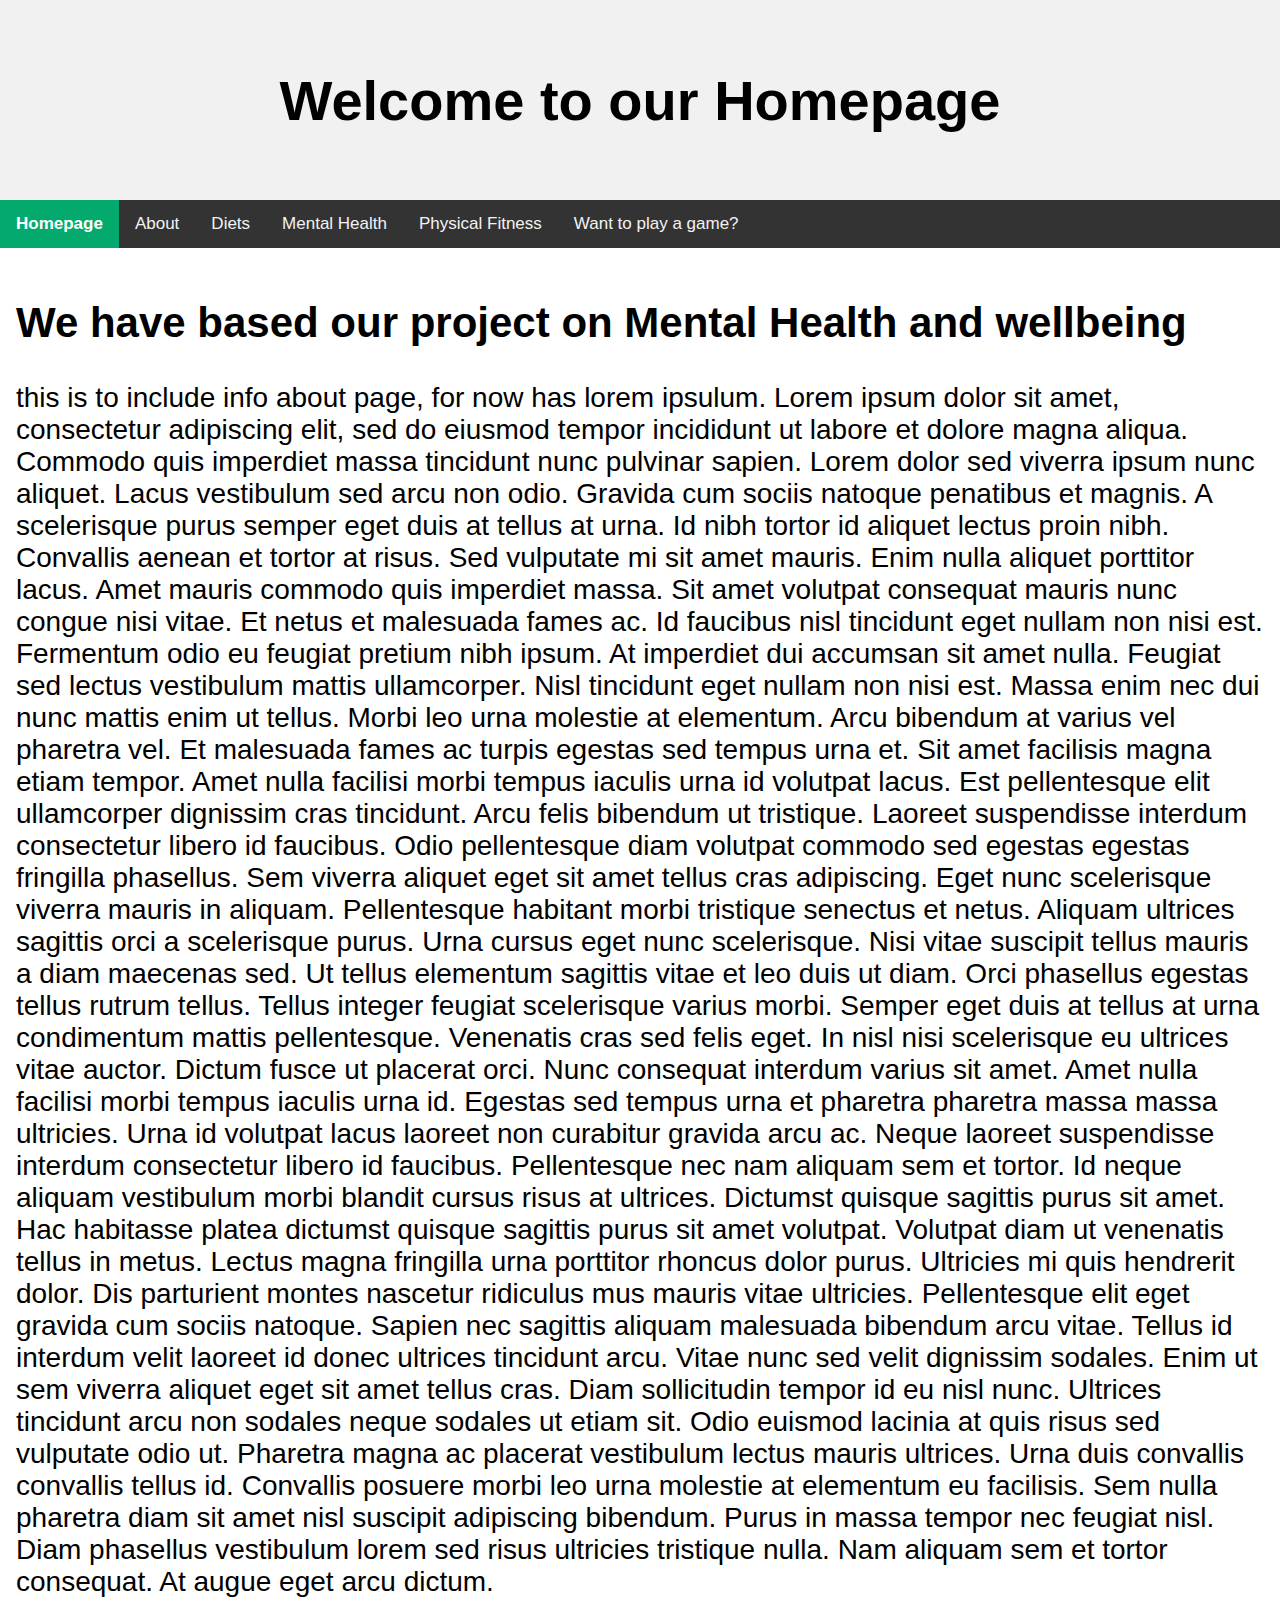
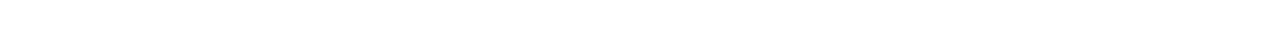
<file: index.html>
<!DOCTYPE html>
<html lang=en>
	<head>
	
		<!-- The meta tag contains infomation (metadata) about the webpage which will help rank your page better on search engines. -->
		<meta name="topic" content="Sustainability">
		<meta name="title" content="mental health and wellbeing homepage">
		<meta name="about" content="This webpage was designed and developed as part of an assignment, created by three students who attend the National college of Ireland in Dublin.">
		<meta name="Authors" content="Merlin M, Prakash P, Thor J.">
		<meta name="language" content="English">
		<!-- The meta viewport tag allows your page to automaticaly adapt to a users visible area -->
		<meta name="viewport" content="width=device-width, initial-scale=1">
		<!-- this page was coded by Merlin -->
	
		<link rel="stylesheet" href="styles.css"> <!--links to out css file -->
		<script type="text/javascript" src="js/external.js"></script> <!-- links to our JavaScript file-->
		<title> Mental Health and Wellbeing homepage </title><!--this text appears at top of webpage in the tab bar-->
		
	</head>
	
	<body>

		<div class="header">
		<!-- This webpage is our homepage, It should include a short desciption of each webpage, clickable redirect links and images. -->
		<h1> Welcome to our Homepage </h1>
		</div>
		
		<div id="navbar">
			<!-- The "a" tag allows a clickable link to other files and webpages-->
			<a class="active" href="index.html" target="_blank"><b>Homepage</b></a> <!-- target="blank" opens the link in a new tab while keeping the orginal tab open. --> <!-- <b> tag makes the text bold-->
			<a href="about.html" target="_blank">About</a>
			<a href="diets.html" target="_blank">Diets</a>
			<a href="mentalhealth.html" target="_blank">Mental Health</a>
			<a href="physicalfitness.html" target="_blank">Physical Fitness</a>
			<a href="game.html" target="blank">Want to play a game?</a>
		</div>
		
			<div class="content"> <!-- this is where pages main content will be displayed -->
			<h2> We have based our project on Mental Health and wellbeing </h2>
		
			<p> 
			this is to include info about page, for now has lorem ipsulum. 
			
			Lorem ipsum dolor sit amet, consectetur adipiscing elit, sed do eiusmod tempor incididunt ut labore et dolore magna aliqua. Commodo quis imperdiet massa tincidunt nunc pulvinar sapien. Lorem dolor sed viverra ipsum nunc aliquet. Lacus vestibulum sed arcu non odio. Gravida cum sociis natoque penatibus et magnis. A scelerisque purus semper eget duis at tellus at urna. Id nibh tortor id aliquet lectus proin nibh. Convallis aenean et tortor at risus. Sed vulputate mi sit amet mauris. Enim nulla aliquet porttitor lacus. Amet mauris commodo quis imperdiet massa. Sit amet volutpat consequat mauris nunc congue nisi vitae. Et netus et malesuada fames ac. Id faucibus nisl tincidunt eget nullam non nisi est. Fermentum odio eu feugiat pretium nibh ipsum. At imperdiet dui accumsan sit amet nulla. Feugiat sed lectus vestibulum mattis ullamcorper. Nisl tincidunt eget nullam non nisi est. Massa enim nec dui nunc mattis enim ut tellus. Morbi leo urna molestie at elementum.

			Arcu bibendum at varius vel pharetra vel. Et malesuada fames ac turpis egestas sed tempus urna et. Sit amet facilisis magna etiam tempor. Amet nulla facilisi morbi tempus iaculis urna id volutpat lacus. Est pellentesque elit ullamcorper dignissim cras tincidunt. Arcu felis bibendum ut tristique. Laoreet suspendisse interdum consectetur libero id faucibus. Odio pellentesque diam volutpat commodo sed egestas egestas fringilla phasellus. Sem viverra aliquet eget sit amet tellus cras adipiscing. Eget nunc scelerisque viverra mauris in aliquam. Pellentesque habitant morbi tristique senectus et netus. Aliquam ultrices sagittis orci a scelerisque purus. Urna cursus eget nunc scelerisque. Nisi vitae suscipit tellus mauris a diam maecenas sed. Ut tellus elementum sagittis vitae et leo duis ut diam.

			Orci phasellus egestas tellus rutrum tellus. Tellus integer feugiat scelerisque varius morbi. Semper eget duis at tellus at urna condimentum mattis pellentesque. Venenatis cras sed felis eget. In nisl nisi scelerisque eu ultrices vitae auctor. Dictum fusce ut placerat orci. Nunc consequat interdum varius sit amet. Amet nulla facilisi morbi tempus iaculis urna id. Egestas sed tempus urna et pharetra pharetra massa massa ultricies. Urna id volutpat lacus laoreet non curabitur gravida arcu ac. Neque laoreet suspendisse interdum consectetur libero id faucibus.

			Pellentesque nec nam aliquam sem et tortor. Id neque aliquam vestibulum morbi blandit cursus risus at ultrices. Dictumst quisque sagittis purus sit amet. Hac habitasse platea dictumst quisque sagittis purus sit amet volutpat. Volutpat diam ut venenatis tellus in metus. Lectus magna fringilla urna porttitor rhoncus dolor purus. Ultricies mi quis hendrerit dolor. Dis parturient montes nascetur ridiculus mus mauris vitae ultricies. Pellentesque elit eget gravida cum sociis natoque. Sapien nec sagittis aliquam malesuada bibendum arcu vitae. Tellus id interdum velit laoreet id donec ultrices tincidunt arcu.

			Vitae nunc sed velit dignissim sodales. Enim ut sem viverra aliquet eget sit amet tellus cras. Diam sollicitudin tempor id eu nisl nunc. Ultrices tincidunt arcu non sodales neque sodales ut etiam sit. Odio euismod lacinia at quis risus sed vulputate odio ut. Pharetra magna ac placerat vestibulum lectus mauris ultrices. Urna duis convallis convallis tellus id. Convallis posuere morbi leo urna molestie at elementum eu facilisis. Sem nulla pharetra diam sit amet nisl suscipit adipiscing bibendum. Purus in massa tempor nec feugiat nisl. Diam phasellus vestibulum lorem sed risus ultricies tristique nulla. Nam aliquam sem et tortor consequat. At augue eget arcu dictum.
			</p>
		</div>

	</body>
</html>
</file>
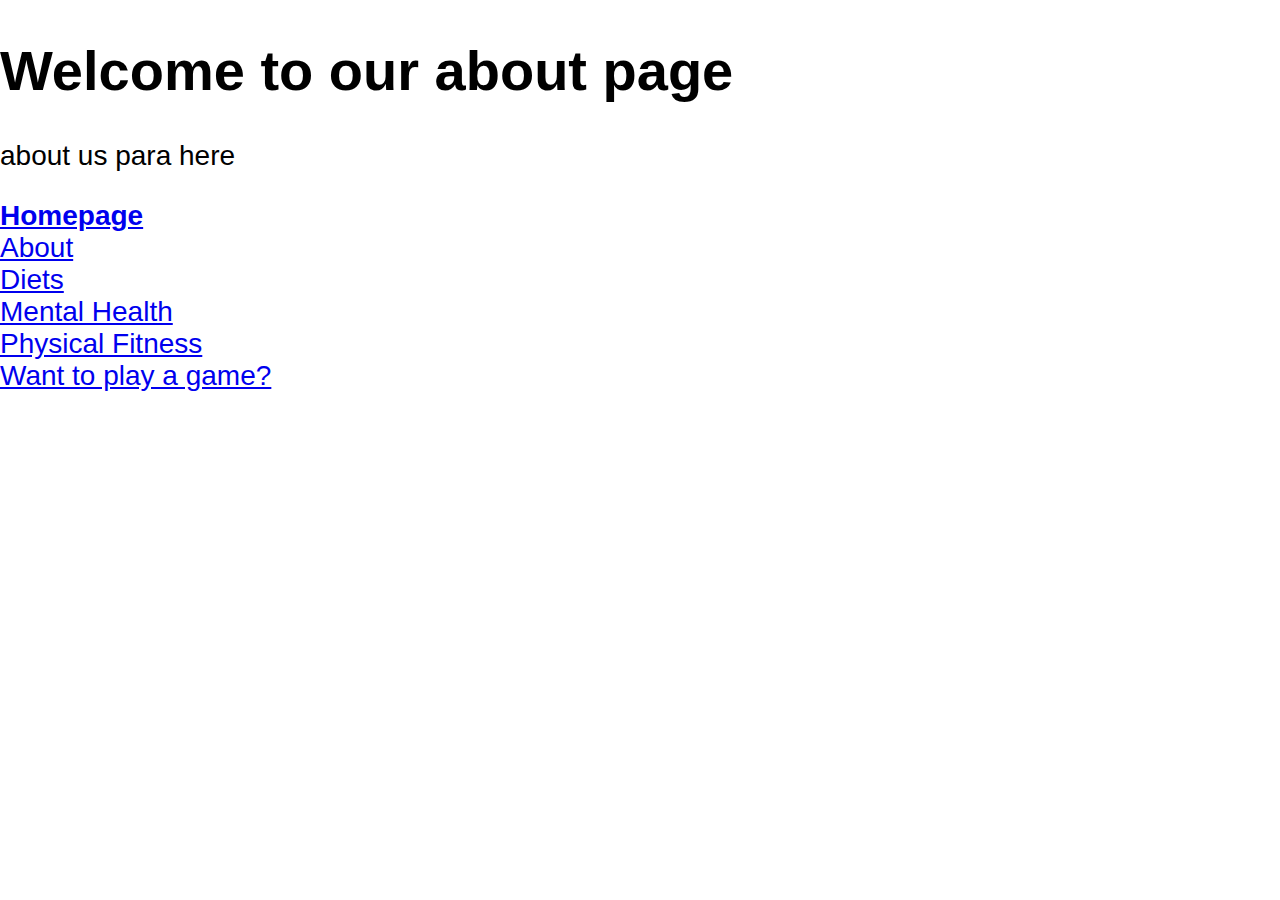
<file: about.html>
<!DOCTYPE html>
<html lang=en>
	<head>
		<link rel="stylesheet" href="styles.css"> 
		<title> About us </title> 
		
	</head>
	
	<body>
	
	<!-- This webpage is our about section, It should include a short desciption of each of its creators, date created and clickable redirect links and images.-->
	<h1> Welcome to our about page </h1>
	
	<p> about us para here </p>
	
	<!-- page redirect links, have these links at the bottom of the page -->
	<a href="index.html"><b>Homepage</b></a><br><!-- <br> is a line break -->
	<a href="about.html">About</a><br>
	<a href="diets.html">Diets</a><br>
	<a href="mentalhealth.html">Mental Health</a><br>
	<a href="physicalfitness.html">Physical Fitness</a><br>
	<a href="game.html">Want to play a game?</a><br>

	</body>
</html>
</file>
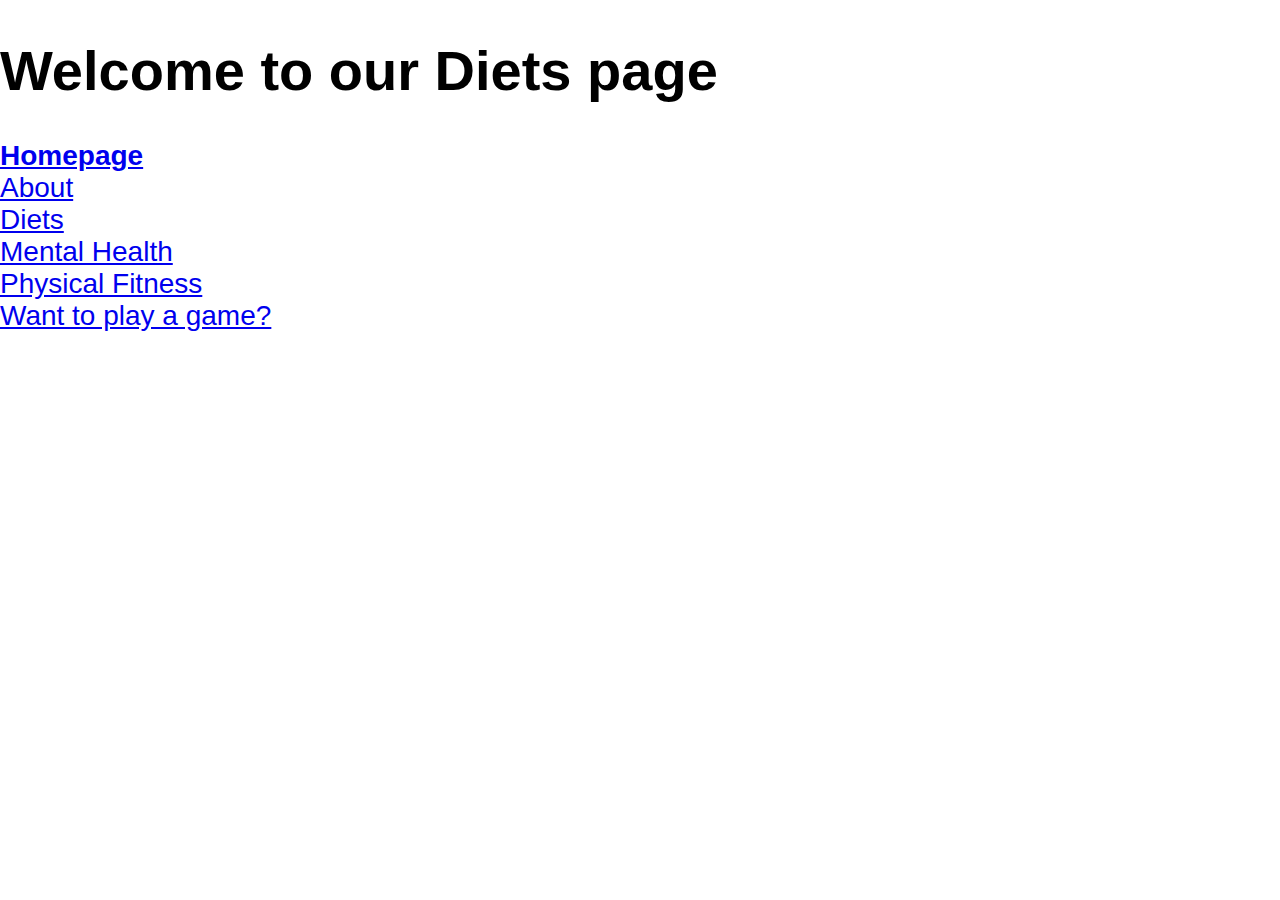
<file: diets.html>
<!DOCTYPE html>
<html lang=en>
	<head>
		<link rel="stylesheet" href="styles.css">
		<title> Diets </title>
		
	</head>
	
	<body>
	
	<!-- This webpage is our Diets page, It should include a information about diets, clickable redirect links and images. -->
	<h1> Welcome to our Diets page </h1>

	<!-- page redirect links, have these links at the bottom of the page -->
	<a href="index.html"><b>Homepage</b></a><br>
	<a href="about.html">About</a><br>
	<a href="diets.html">Diets</a><br>
	<a href="mentalhealth.html">Mental Health</a><br>
	<a href="physicalfitness.html">Physical Fitness</a><br>
	<a href="game.html">Want to play a game?</a><br>
	
	</body>
</html>
</file>
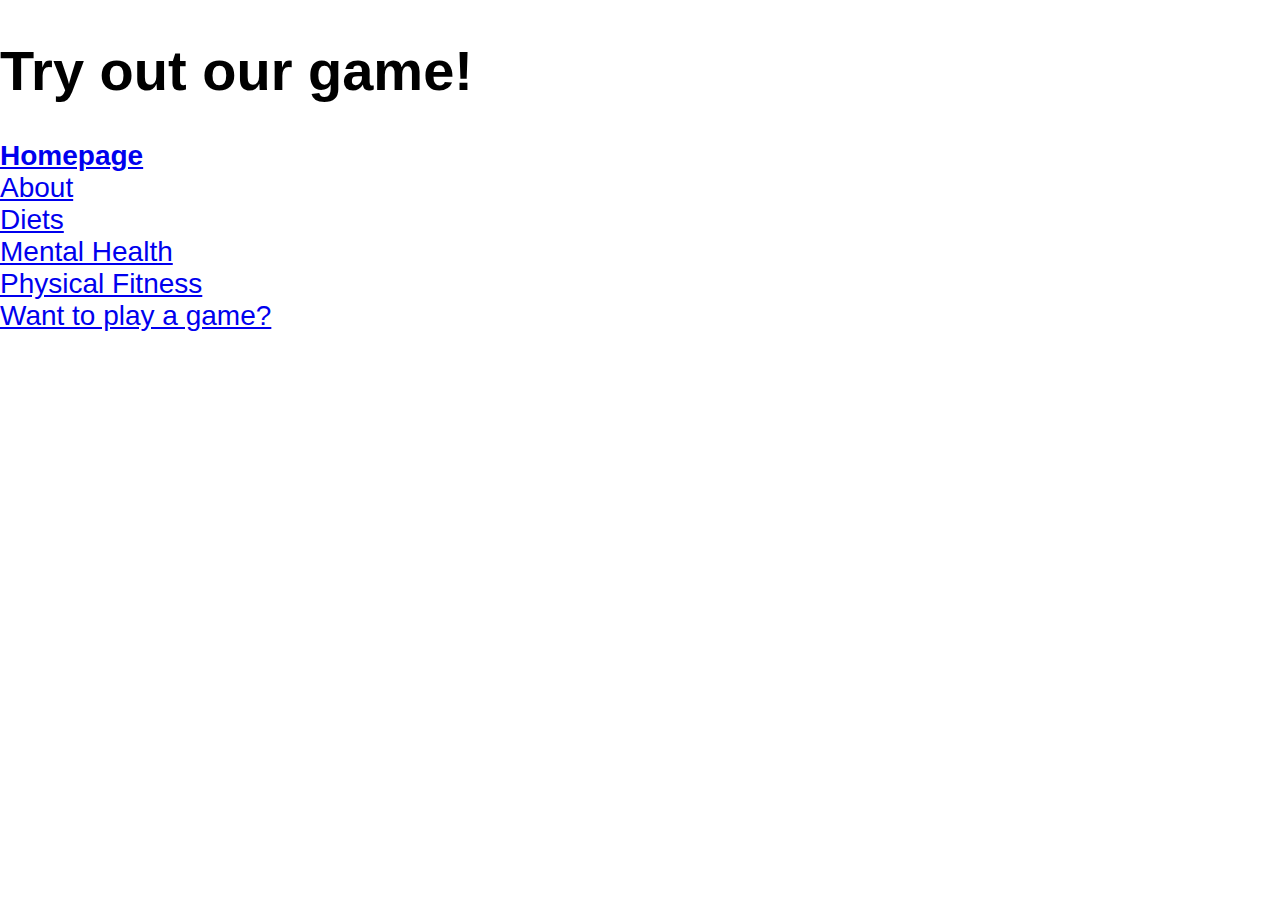
<file: game.html>
<!DOCTYPE html>
<html lang=en>
	<head>
		<link rel="stylesheet" href="styles.css">
		<title> Game </title>
		
	</head>
	
	<body>
	
	<!-- This our game page.-->
	<h1> Try out our game! </h1>
	
	<!-- page redirect links, have these links at the bottom of the page -->
	<a href="index.html"><b>Homepage</b></a><br>
	<a href="about.html">About</a><br>
	<a href="diets.html">Diets</a><br>
	<a href="mentalhealth.html">Mental Health</a><br>
	<a href="physicalfitness.html">Physical Fitness</a><br>
	<a href="game.html">Want to play a game?</a><br>
	
	</body>
</html>
</file>
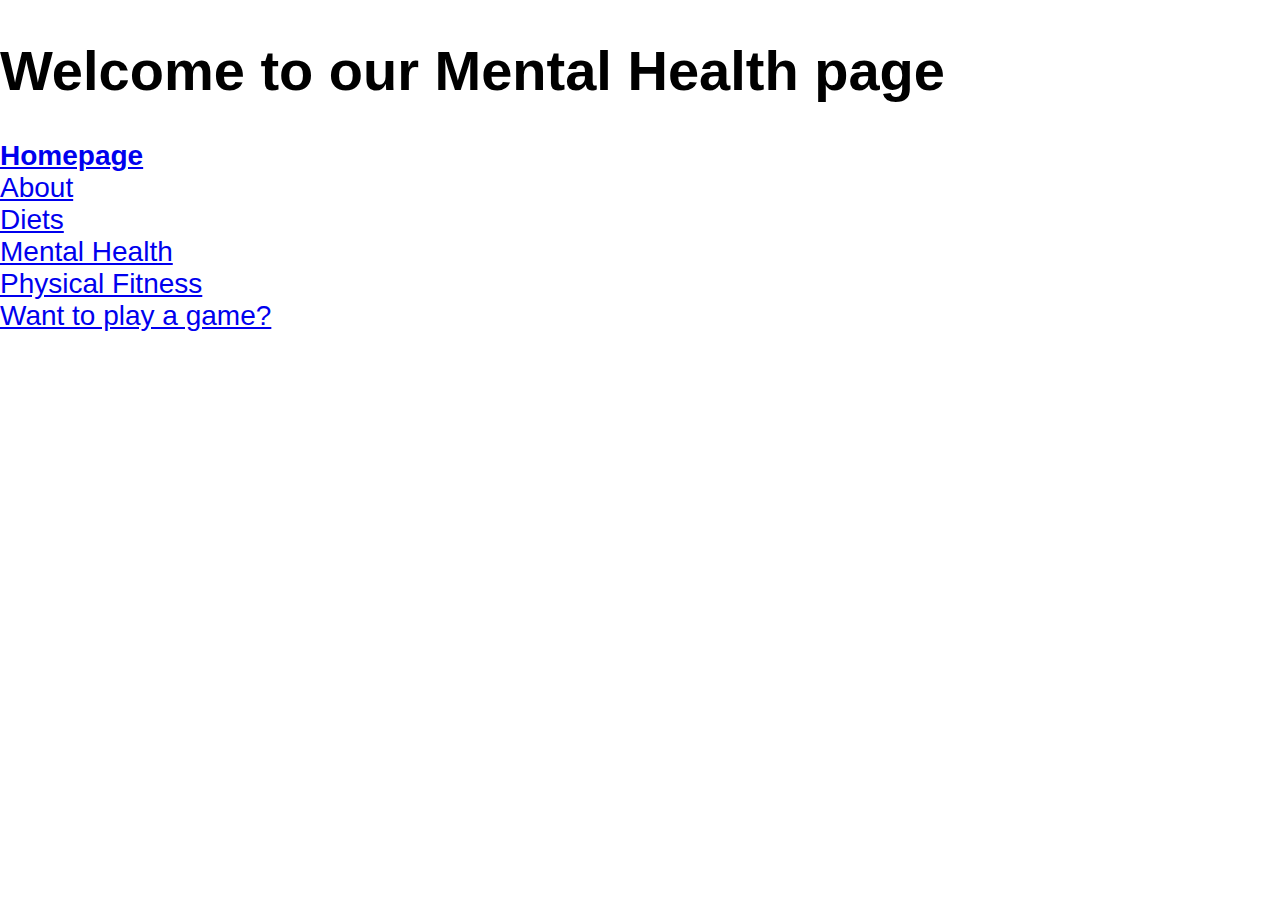
<file: mentalhealth.html>
<!DOCTYPE html>
<html lang=en>
	<head>
		<link rel="stylesheet" href="styles.css">
		<title> Mental Health </title>
		
	</head>
	
	<body>
	
	<!-- This webpage is our Mental Health page, It should have information about mental health, clickable redirect links and images. -->
	<h1> Welcome to our Mental Health page </h1>

	<!-- page redirect links, have these links at the bottom of the page -->
	<a href="index.html"><b>Homepage</b></a><br>
	<a href="about.html">About</a><br>
	<a href="diets.html">Diets</a><br>
	<a href="mentalhealth.html">Mental Health</a><br>
	<a href="physicalfitness.html">Physical Fitness</a><br>
	<a href="game.html">Want to play a game?</a><br>
	
	</body>
</html>
</file>
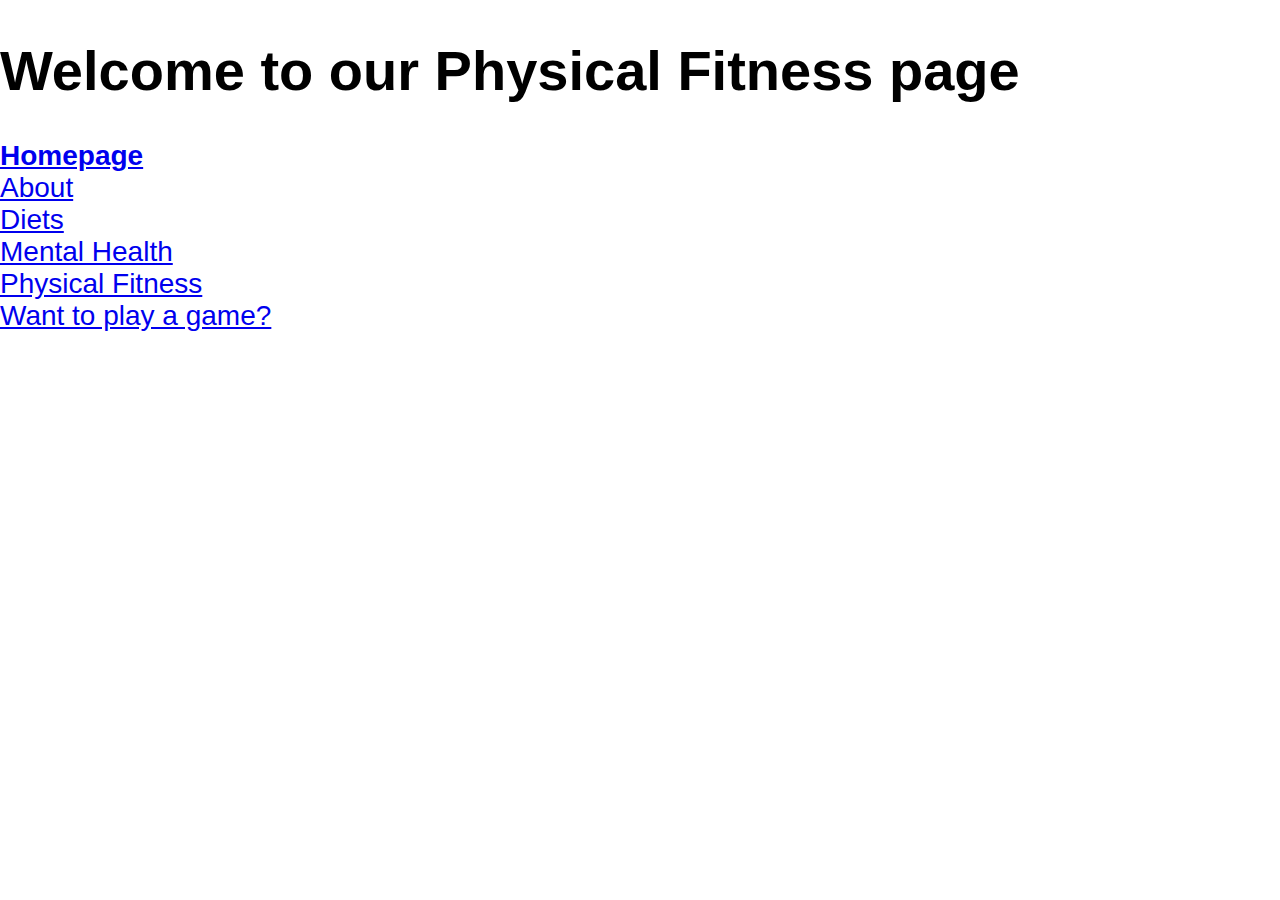
<file: physicalfitness.html>
<!DOCTYPE html>
<html lang=en>
	<head>
		<link rel="stylesheet" href="styles.css">
		<title> Physical Fitness </title>
		
	</head>
	
	<body>
	
	<!-- This webpage is our Physical Fitness page, It should have information about physical fitness, clickable redirect links and images. -->
	<h1> Welcome to our Physical Fitness page </h1>
	
	<!-- page redirect links, have these links at the bottom of the page -->
	<a href="index.html"><b>Homepage</b></a><br>
	<a href="about.html">About</a><br>
	<a href="diets.html">Diets</a><br>
	<a href="mentalhealth.html">Mental Health</a><br>
	<a href="physicalfitness.html">Physical Fitness</a><br>
	<a href="game.html">Want to play a game?</a><br>

	</body>
</html>
</file>
<file: styles.css>
/*
This is the css styles file, save as styles.css

*/

body {
  margin: 0;
  font-size: 28px;
  font-family: Arial, Helvetica, sans-serif;
}

.header {
  background-color: #f1f1f1;
  padding: 30px;
  text-align: center;
}

#navbar {
  overflow: hidden;
  background-color: #333;
}

#navbar a {
  float: left;
  display: block;
  color: #f2f2f2;
  text-align: center;
  padding: 14px 16px;
  text-decoration: none;
  font-size: 17px;
}

#navbar a:hover {
  background-color: #ddd;
  color: black;
}

#navbar a.active {
  background-color: #04AA6D;
  color: white;
}

.content {
  padding: 16px;
}

.sticky {
  position: fixed;
  top: 0;
  width: 100%;
}

.sticky + .content {
  padding-top: 60px;
}
</file>
